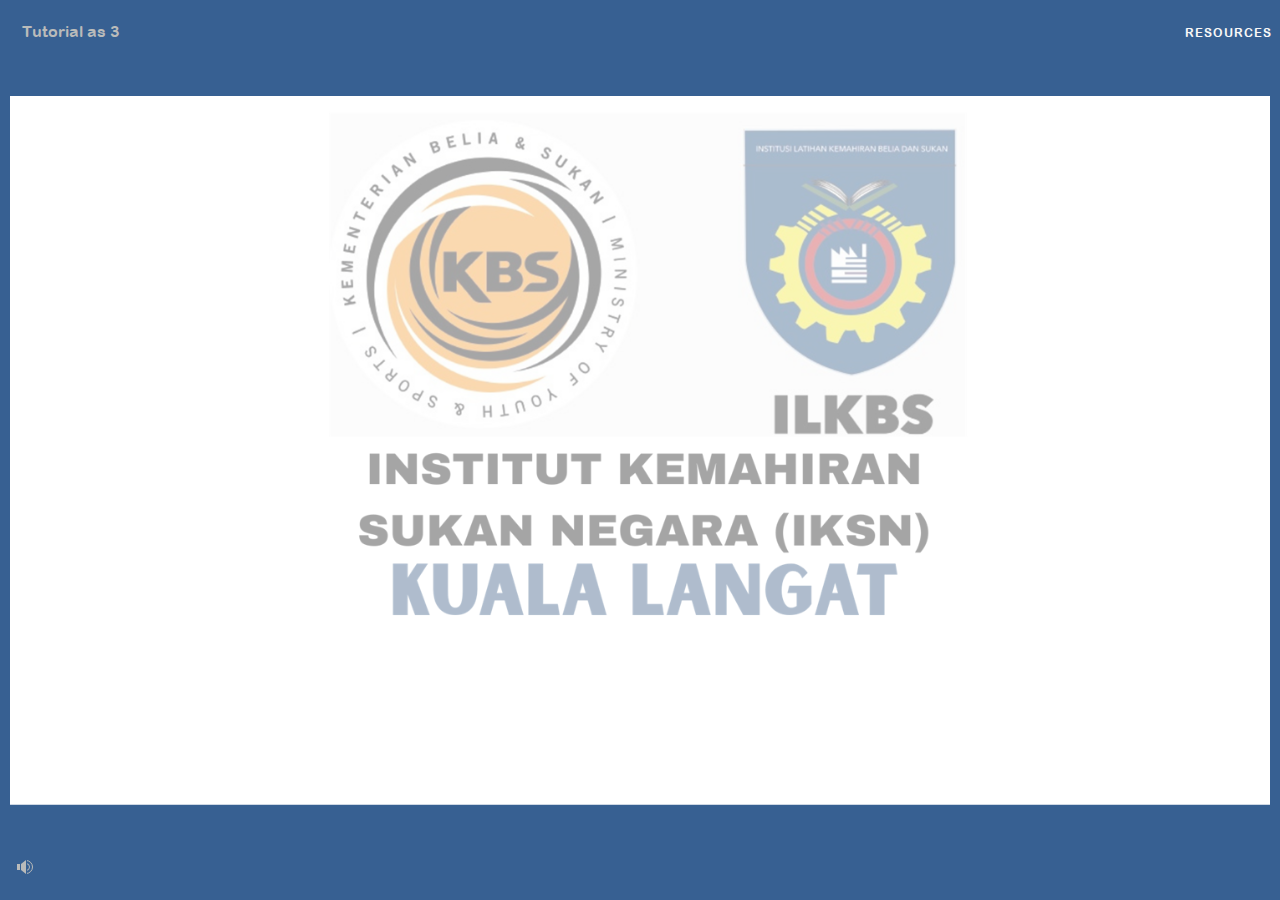
<file: INDEX.html>
<!doctype html>
<html lang="en-US">
<head>
  <meta charset="utf-8">
  <!-- Created using Storyline 360 - http://www.articulate.com  -->
  <!-- version: 3.62.27443.0 -->
  <title>Tutorial as 3</title>
  <meta http-equiv="x-ua-compatible" content="IE=edge"/>
  <meta name="viewport" content="width=device-width,initial-scale=1,user-scalable=no,shrink-to-fit=no,minimal-ui"/>
  <meta name="apple-mobile-web-app-capable" content="yes"/>
  <style>
    html, body { height: 100%; padding: 0; margin: 0 }
    #app { height: 100%; width: 100%; }
  </style>
  
  <script>window.THREE = { };</script>
</head>
<body style="background: #376092" class="cs-HTML theme-unified">
  <!-- 360 -->
  <script>!function(e){var i=/iPhone/i,o=/iPod/i,n=/iPad/i,t=/(?=.*\bAndroid\b)(?=.*\bMobile\b)/i,d=/Android/i,s=/(?=.*\bAndroid\b)(?=.*\bSD4930UR\b)/i,b=/(?=.*\bAndroid\b)(?=.*\b(?:KFOT|KFTT|KFJWI|KFJWA|KFSOWI|KFTHWI|KFTHWA|KFAPWI|KFAPWA|KFARWI|KFASWI|KFSAWI|KFSAWA)\b)/i,r=/IEMobile/i,h=/(?=.*\bWindows\b)(?=.*\bARM\b)/i,a=/BlackBerry/i,l=/BB10/i,p=/Opera Mini/i,f=/(CriOS|Chrome)(?=.*\bMobile\b)/i,u=/(?=.*\bFirefox\b)(?=.*\bMobile\b)/i,c=new RegExp("(?:Nexus 7|BNTV250|Kindle Fire|Silk|GT-P1000)","i"),w=function(e,i){return e.test(i)},A=function(e){var A=e||navigator.userAgent,v=A.split("[FBAN");if(void 0!==v[1]&&(A=v[0]),this.apple={phone:w(i,A),ipod:w(o,A),tablet:!w(i,A)&&w(n,A),device:w(i,A)||w(o,A)||w(n,A)},this.amazon={phone:w(s,A),tablet:!w(s,A)&&w(b,A),device:w(s,A)||w(b,A)},this.android={phone:w(s,A)||w(t,A),tablet:!w(s,A)&&!w(t,A)&&(w(b,A)||w(d,A)),device:w(s,A)||w(b,A)||w(t,A)||w(d,A)},this.windows={phone:w(r,A),tablet:w(h,A),device:w(r,A)||w(h,A)},this.other={blackberry:w(a,A),blackberry10:w(l,A),opera:w(p,A),firefox:w(u,A),chrome:w(f,A),device:w(a,A)||w(l,A)||w(p,A)||w(u,A)||w(f,A)},this.seven_inch=w(c,A),this.any=this.apple.device||this.android.device||this.windows.device||this.other.device||this.seven_inch,this.phone=this.apple.phone||this.android.phone||this.windows.phone,this.tablet=this.apple.tablet||this.android.tablet||this.windows.tablet,"undefined"==typeof window)return this},v=function(){var e=new A;return e.Class=A,e};"undefined"!=typeof module&&module.exports&&"undefined"==typeof window?module.exports=A:"undefined"!=typeof module&&module.exports&&"undefined"!=typeof window?module.exports=v():"function"==typeof define&&define.amd?define("isMobile",[],e.isMobile=v()):e.isMobile=v()}(this);
    window.isMobile.apple.tablet = window.isMobile.apple.tablet ||
      (navigator.platform === 'MacIntel' && navigator.maxTouchPoints > 1);
    window.isMobile.apple.device = window.isMobile.apple.device || window.isMobile.apple.tablet;
    window.isMobile.tablet = window.isMobile.tablet || window.isMobile.apple.tablet;
    window.isMobile.any = window.isMobile.any || window.isMobile.apple.tablet;
  </script>

  <div id="focus-sink" tabindex="-1"></div>

  <div id="preso"></div>
  <script>
    window.DS = {};
    window.globals = {
      DATA_PATH_BASE: '',
      HAS_FRAME: true,
      HAS_SLIDE: true,

      lmsPresent: false,
      tinCanPresent: false,
      cmi5Present: false,
      aoSupport: false,
      scale: 'noscale',
      captureRc: false,
      browserSize: 'optimal',
      bgColor: '#376092',
      features: 'InsertSvgPicture,MultipleQuizTracking',
      themeName: 'unified',
      preloaderColor: '#FFFFFF',
      suppressAnalytics: false,
      productChannel: 'stable',
      publishSource: 'storyline',
      aid: 'aid|fac729c1-9ba1-5031-aef4-1c4cd159399d',
      cid: '177e8c5e-fe84-4345-b205-fb30d071f6de',
      playerVersion: '3.62.27443.0',
      maxIosVideoElements: 10,

      
      parseParams: function(qs) {
        if (window.globals.parsedParams != null) {
          return window.globals.parsedParams;
        }
        qs = (qs || window.location.search.substr(1)).split('+').join(' ');
        var params = {},
            tokens,
            re = /[?&]?([^=]+)=([^&]*)/g;

        while (tokens = re.exec(qs)) {
          params[decodeURIComponent(tokens[1]).trim()] =
            decodeURIComponent(tokens[2]).trim();
        }
        window.globals.parsedParams = params;
        return params;
      }

    };

    (function() {

      var classTypes = [ 'desktop', 'mobile', 'phone', 'tablet' ];

      var addDeviceClasses = function(prefix, testObj) {
        var curr, i;
        for (i = 0; i < classTypes.length; i++) {
          curr = classTypes[i];
          if (testObj[curr]) {
            document.body.classList.add(prefix + curr);
          }
        }
      };

      var params = window.globals.parseParams(),
          isDevicePreview = params.devicepreview === '1',
          isPhoneOverride = params.deviceType === 'phone' || (isDevicePreview && params.phone == '1'),
          isTabletOverride = (params.deviceType === 'tablet' || isDevicePreview) && !isPhoneOverride,
          isMobileOverride = isPhoneOverride || isTabletOverride;

      var deviceView = {
        desktop: !window.isMobile.any && !isMobileOverride,
        mobile: window.isMobile.any || isMobileOverride,
        phone: isPhoneOverride || (window.isMobile.phone && !isTabletOverride),
        tablet: isTabletOverride || window.isMobile.tablet
      };

      window.globals.deviceView = deviceView;
      window.isMobile.desktop = !window.isMobile.any;
      window.isMobile.mobile = window.isMobile.any;

      addDeviceClasses('view-', deviceView);

    })();
  </script>
  
  <script src='story_content/user.js' type=text/javascript></script>
  <div class="slide-loader"></div>

  <script>
    var doc = document, loader = doc.body.querySelector('.slide-loader'); [ 1, 2, 3 ].forEach(function(n) { var d = doc.createElement('div'); d.style.backgroundColor = window.globals.preloaderColor; d.classList.add('mobile-loader-dot'); d.classList.add('dot' + n); loader.appendChild(d); });
  </script>

  <div class="mobile-load-title-overlay" style="display: none">
    <div class="mobile-load-title">Tutorial as 3</div>
  </div>

  <div class="mobile-chrome-warning"></div>

  <script>
    
    if (window.autoSpider && window.vInterfaceObject) {
      document.querySelector('.mobile-load-title-overlay').style.display = 'none';
    }
  </script>

  

  <link rel="stylesheet" href="html5/data/css/output.min.css" data-noprefix/>
</body>
<script src="html5/lib/scripts/bootstrapper.min.js"></script>
</html>
</file>
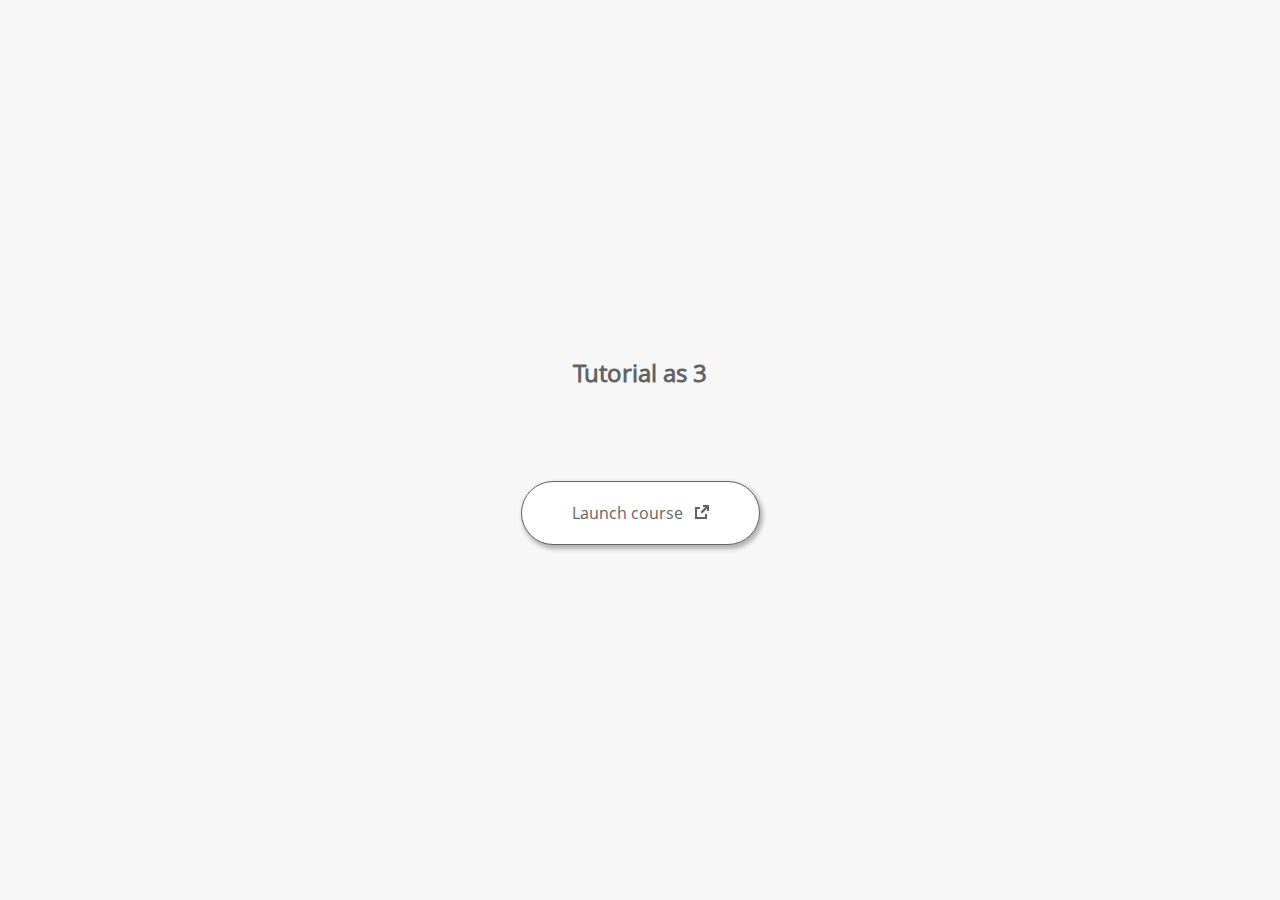
<file: launcher.html>
﻿<html lang="en-US">
	<head>
		<!-- Created using Storyline 360 - http://www.articulate.com  --> 
		<!-- version: 3.62.27443.0 --> 

		<title>Tutorial as 3</title>
    <style>
      @font-face {
        font-family: "Open Sans Full";
        font-style: normal;
        font-weight: 400;
        src: local("Open Sans"),
             local("OpenSans"),
             url(html5/lib/stylesheets/mobile-fonts/open-sans-regular.woff) format("woff")
      }
      body {
        background-color: #F7F7F7;
      }
      h1 {
        color: #636363;
        font-family: "Open Sans Full", Helvetica, sans-serif;
        font-size: 150%;
        margin-bottom: 92px;
        padding-bottom: 0;
      }

      button {
        background-color: #FFF;
        border: 1px solid #636363;
        border-radius: 80px;
        box-shadow: 2px 3px 4px 1px rgba(39, 39, 39, 0.33);
        color: #636363;
        font-family: "Open Sans Full", Helvetica, sans-serif;
        font-size: 100%;
        padding: 20px 50px;
      }
      img {
        height: 15px;
        width: 15px;
        margin-left: 8px;
      }
    </style>
		<script>
			
			/******************************************************************************/
			//
			// NOTE TO DEVELOPERS:
			// The following code should be integrated with your web page in order to open
			// the presentation in a new window.  To launch the presentation immediately, 
			// simply copy the code below into your web page.  To launch the presentation
			// when a button or link is clicked, call LaunchPresentation when the onClick
			// event is triggered.
			//
			/******************************************************************************/		
		
		
			var Safari =  (navigator.appVersion.indexOf("Safari") >= 0);
			
			var g_bChromeless = false;
			var g_bResizeable = false;
			var g_nContentWidth = 980;
			var g_nContentHeight = 658;
			var g_strStartPage = "story.html" + document.location.search;
			var g_strBrowserSize = "optimal";
		
			function LaunchContent()
			{
				var nWidth = screen.availWidth;
				var nHeight = screen.availHeight;

				if (nWidth > g_nContentWidth && nHeight > g_nContentHeight && g_strBrowserSize != "fullscreen")
				{
					nWidth = g_nContentWidth;
					nHeight = g_nContentHeight;
					
					if (!Safari && !g_bChromeless)
					{
						nWidth += 17;
					}
				}

				// Build the options string
				var strOptions = "width=" + nWidth +",height=" + nHeight;
				if (g_bResizeable)
				{
					strOptions += ",resizable=yes"
				}
				else
				{
					strOptions += ",resizable=no"
				}

				if (g_bChromeless)
				{
					strOptions += ", status=0, toolbar=0, location=0, menubar=0, scrollbars=0";
				}
				else
				{
					strOptions += ", status=1, toolbar=1, location=1, menubar=1, scrollbars=1";
				}

				// Launch the URL
				if (Safari)
				{
					var oWnd = window.open("", "_blank", strOptions);
					oWnd.location = g_strStartPage;
				}
				else
				{
					window.open(g_strStartPage , "_blank", strOptions);
				}
			}

			
			
		</script>
		
	</head>
	
	<body onload="setTimeout('LaunchContent()', 100);">
		<center>
			<table width="100%" height="100%" border="0" cellpadding="0" cellspacing="0">
				<tr>
					<td>
						<center>
              <h1 tabIndex="-1">Tutorial as 3</h1>
							<button onclick="LaunchContent()" aria-label="Launch course: opens in new window">Launch course <img src="story_content/external_window.png" style="border-style: none; height: 14px; width: 14px;" tabIndex="-1" aria-hidden="true"/></button>
						</center>
					</td>
				</tr>
			</table>
		</center>
	</body>
</html>
</file>
